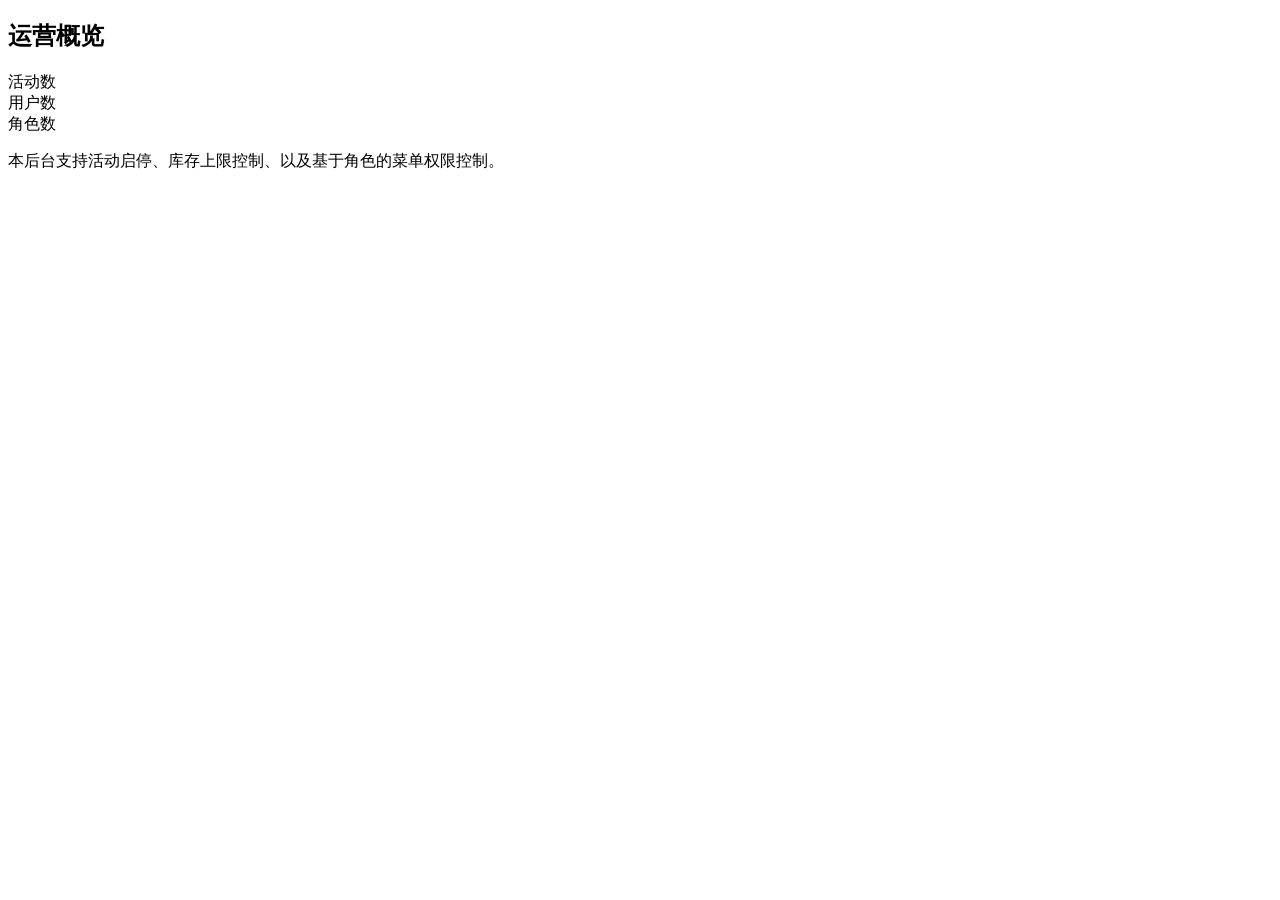
<file: src/main/resources/templates/index.html>
<!DOCTYPE html>
<html lang="zh-CN" xmlns:th="http://www.thymeleaf.org" th:replace="fragments :: layout('首页', ~{::section})">
<section>
    <h1>运营概览</h1>
    <div class="cards">
        <div class="card"><strong th:text="${activityCount}"></strong><span>活动数</span></div>
        <div class="card"><strong th:text="${userCount}"></strong><span>用户数</span></div>
        <div class="card"><strong th:text="${roleCount}"></strong><span>角色数</span></div>
    </div>
    <p>本后台支持活动启停、库存上限控制、以及基于角色的菜单权限控制。</p>
</section>
</html>
</file>
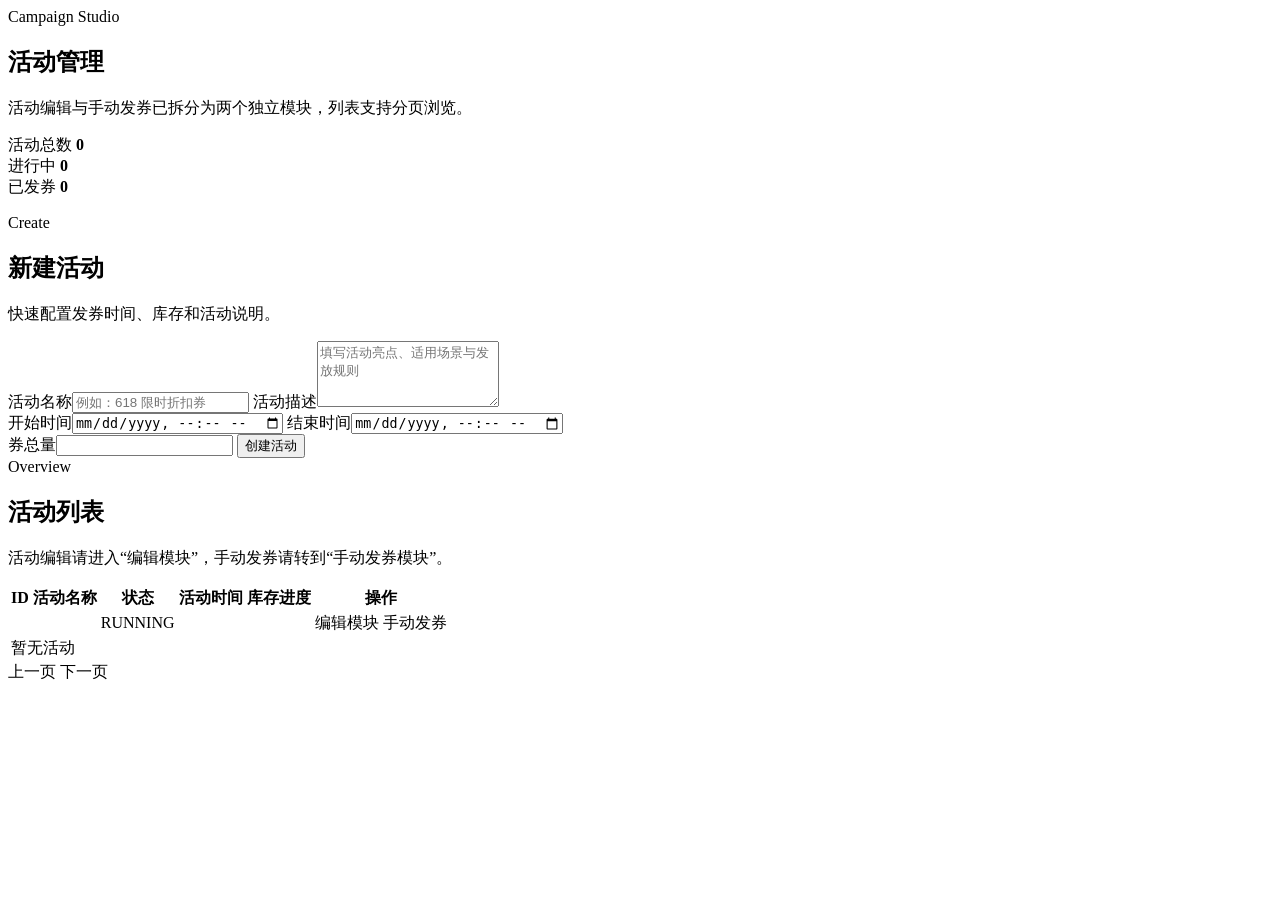
<file: src/main/resources/templates/activities.html>
<!DOCTYPE html>
<html lang="zh-CN" xmlns:th="http://www.thymeleaf.org" th:replace="fragments :: layout('活动管理', ~{::section})">
<section class="activity-page">
    <div class="hero-banner">
        <div>
            <span class="eyebrow">Campaign Studio</span>
            <h1>活动管理</h1>
            <p>活动编辑与手动发券已拆分为两个独立模块，列表支持分页浏览。</p>
        </div>
        <div class="hero-stats" th:with="activityTotal=${#lists.size(allActivities)}, runningTotal=${#lists.size(allActivities.?[status.name() == 'RUNNING'])}, issuedTotal=${#aggregates.sum(allActivities.![issuedStock])}">
            <div class="stat-card accent-blue">
                <span>活动总数</span>
                <strong th:text="${activityTotal}">0</strong>
            </div>
            <div class="stat-card accent-green">
                <span>进行中</span>
                <strong th:text="${runningTotal}">0</strong>
            </div>
            <div class="stat-card accent-purple">
                <span>已发券</span>
                <strong th:text="${issuedTotal == null ? 0 : issuedTotal}">0</strong>
            </div>
        </div>
    </div>

    <p class="alert success" th:if="${success}" th:text="${success}"></p>
    <p class="alert error" th:if="${error}" th:text="${error}"></p>

    <div class="grid dashboard-grid">
        <div class="panel form-panel glass-panel">
            <div class="panel-header">
                <div>
                    <span class="panel-tag">Create</span>
                    <h2>新建活动</h2>
                </div>
                <p>快速配置发券时间、库存和活动说明。</p>
            </div>
            <form method="post" th:action="@{/activities}" th:object="${activityForm}" class="stack-form">
                <label>活动名称<input th:field="*{name}" placeholder="例如：618 限时折扣券" /></label>
                <label>活动描述<textarea th:field="*{description}" rows="4" placeholder="填写活动亮点、适用场景与发放规则"></textarea></label>
                <div class="grid compact-grid">
                    <label>开始时间<input type="datetime-local" th:field="*{startTime}" /></label>
                    <label>结束时间<input type="datetime-local" th:field="*{endTime}" /></label>
                </div>
                <label>券总量<input type="number" min="1" th:field="*{totalStock}" /></label>
                <button type="submit">创建活动</button>
            </form>
        </div>

        <div class="panel list-panel glass-panel">
            <div class="panel-header">
                <div>
                    <span class="panel-tag">Overview</span>
                    <h2>活动列表</h2>
                </div>
                <p>活动编辑请进入“编辑模块”，手动发券请转到“手动发券模块”。</p>
            </div>
            <table class="activity-table">
                <thead>
                <tr><th>ID</th><th>活动名称</th><th>状态</th><th>活动时间</th><th>库存进度</th><th>操作</th></tr>
                </thead>
                <tbody>
                <tr th:each="activity : ${activities}">
                    <td th:text="${activity.id}"></td>
                    <td>
                        <strong th:text="${activity.name}"></strong>
                        <div class="table-subtext" th:text="${activity.description}"></div>
                    </td>
                    <td><span class="status-pill" th:text="${activity.status}" th:classappend="' status-' + ${#strings.toLowerCase(activity.status.name())}">RUNNING</span></td>
                    <td><span th:text="${#temporals.format(activity.startTime, 'yyyy-MM-dd HH:mm')}"></span><br/><span th:text="${#temporals.format(activity.endTime, 'yyyy-MM-dd HH:mm')}"></span></td>
                    <td th:text="${activity.issuedStock} + ' / ' + ${activity.totalStock}"></td>
                    <td>
                        <div class="action-row wrap-actions">
                            <a class="button-link" th:href="@{'/activities/' + ${activity.id} + '/edit'}">编辑模块</a>
                            <a class="button-link secondary-link" th:href="@{/activities/issue(activityId=${activity.id})}">手动发券</a>
                        </div>
                    </td>
                </tr>
                <tr th:if="${#lists.isEmpty(activities)}"><td colspan="6">暂无活动</td></tr>
                </tbody>
            </table>
            <div class="pagination" th:if="${activityPage.totalPages > 1}">
                <a class="page-link" th:classappend="${!activityPage.hasPrevious()} ? ' disabled'" th:href="${activityPage.hasPrevious()} ? @{/activities(page=${activityPage.number - 1})} : '#'">上一页</a>
                <span class="page-meta" th:text="|第 ${activityPage.number + 1} / ${activityPage.totalPages} 页，共 ${activityPage.totalElements} 条|"></span>
                <a class="page-link" th:classappend="${!activityPage.hasNext()} ? ' disabled'" th:href="${activityPage.hasNext()} ? @{/activities(page=${activityPage.number + 1})} : '#'">下一页</a>
            </div>
        </div>
    </div>
</section>
</html>
</file>
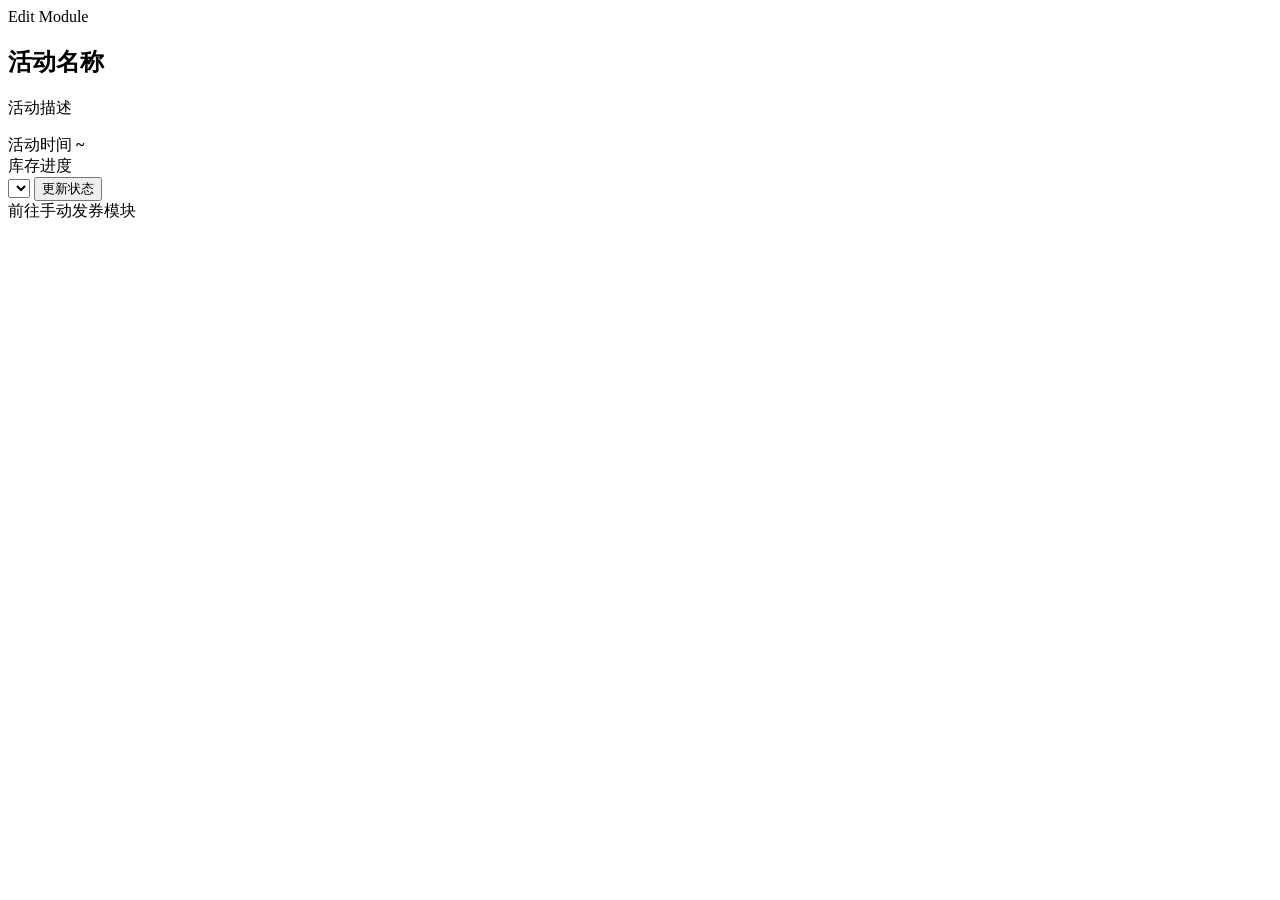
<file: src/main/resources/templates/activity-detail.html>
<!DOCTYPE html>
<html lang="zh-CN" xmlns:th="http://www.thymeleaf.org" th:replace="fragments :: layout('活动编辑', ~{::section})">
<section class="activity-page">
    <div class="panel glass-panel">
        <div class="activity-card-top">
            <div>
                <span class="panel-tag">Edit Module</span>
                <h1 th:text="${activity.name}">活动名称</h1>
                <p class="activity-desc" th:text="${activity.description}">活动描述</p>
            </div>
            <span class="activity-id" th:text="'ID #' + ${activity.id}"></span>
        </div>
        <div class="metric-row">
            <div class="metric-box">
                <span>活动时间</span>
                <strong><span th:text="${#temporals.format(activity.startTime, 'yyyy-MM-dd HH:mm')}"></span> ~ <span th:text="${#temporals.format(activity.endTime, 'yyyy-MM-dd HH:mm')}"></span></strong>
            </div>
            <div class="metric-box">
                <span>库存进度</span>
                <strong th:text="${activity.issuedStock} + ' / ' + ${activity.totalStock}"></strong>
            </div>
        </div>
        <div class="progress-track">
            <div class="progress-fill" th:style="'width:' + (${activity.totalStock} > 0 ? (${activity.issuedStock * 100 / activity.totalStock}) : 0) + '%' "></div>
        </div>
        <div class="action-grid detail-actions">
            <form method="post" th:action="@{'/activities/' + ${activity.id} + '/status'}" class="inline-form card-form">
                <select name="status">
                    <option th:each="status : ${statuses}" th:value="${status}" th:text="${status}" th:selected="${status == activity.status}"></option>
                </select>
                <button type="submit">更新状态</button>
            </form>
            <a class="button-link" th:href="@{/activities/issue(activityId=${activity.id})}">前往手动发券模块</a>
        </div>
    </div>
</section>
</html>
</file>
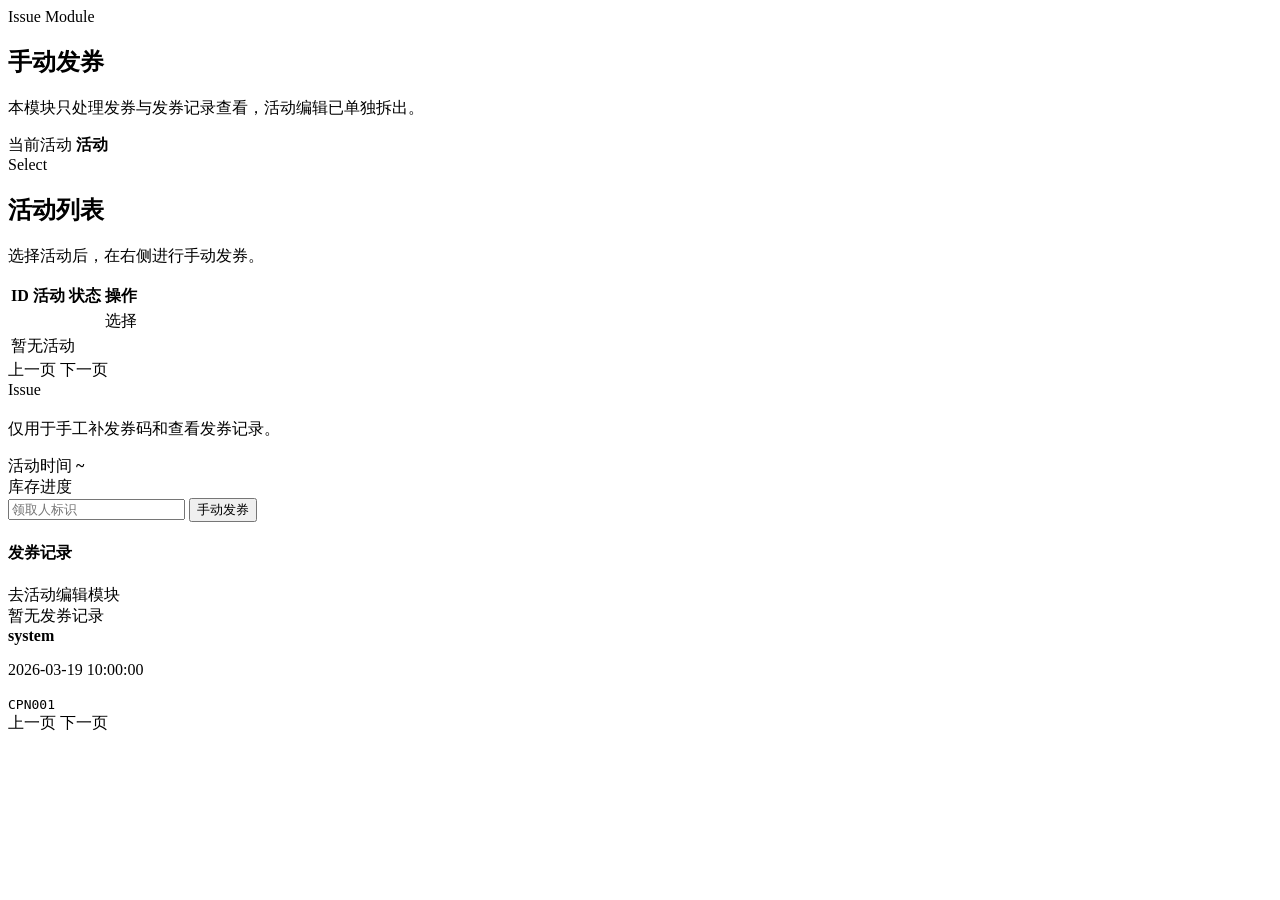
<file: src/main/resources/templates/activity-issue.html>
<!DOCTYPE html>
<html lang="zh-CN" xmlns:th="http://www.thymeleaf.org" th:replace="fragments :: layout('手动发券', ~{::section})">
<section class="activity-page">
    <div class="hero-banner compact-banner">
        <div>
            <span class="eyebrow">Issue Module</span>
            <h1>手动发券</h1>
            <p>本模块只处理发券与发券记录查看，活动编辑已单独拆出。</p>
        </div>
        <div class="hero-stats single-stat" th:if="${selectedActivity != null}">
            <div class="stat-card accent-green">
                <span>当前活动</span>
                <strong th:text="${selectedActivity.name}">活动</strong>
            </div>
        </div>
    </div>

    <div class="grid dashboard-grid wide-right">
        <div class="panel glass-panel">
            <div class="panel-header">
                <div>
                    <span class="panel-tag">Select</span>
                    <h2>活动列表</h2>
                </div>
                <p>选择活动后，在右侧进行手动发券。</p>
            </div>
            <table>
                <thead><tr><th>ID</th><th>活动</th><th>状态</th><th>操作</th></tr></thead>
                <tbody>
                <tr th:each="activity : ${activities}">
                    <td th:text="${activity.id}"></td>
                    <td th:text="${activity.name}"></td>
                    <td><span class="status-pill" th:classappend="' status-' + ${#strings.toLowerCase(activity.status.name())}" th:text="${activity.status}"></span></td>
                    <td><a class="button-link secondary-link" th:href="@{/activities/issue(activityId=${activity.id}, page=${activityPage.number})}">选择</a></td>
                </tr>
                <tr th:if="${#lists.isEmpty(activities)}"><td colspan="4">暂无活动</td></tr>
                </tbody>
            </table>
            <div class="pagination" th:if="${activityPage.totalPages > 1}">
                <a class="page-link" th:classappend="${!activityPage.hasPrevious()} ? ' disabled'" th:href="${activityPage.hasPrevious()} ? @{/activities/issue(page=${activityPage.number - 1}, activityId=${selectedActivity != null ? selectedActivity.id : null})} : '#'">上一页</a>
                <span class="page-meta" th:text="|第 ${activityPage.number + 1} / ${activityPage.totalPages} 页，共 ${activityPage.totalElements} 条|"></span>
                <a class="page-link" th:classappend="${!activityPage.hasNext()} ? ' disabled'" th:href="${activityPage.hasNext()} ? @{/activities/issue(page=${activityPage.number + 1}, activityId=${selectedActivity != null ? selectedActivity.id : null})} : '#'">下一页</a>
            </div>
        </div>

        <div class="panel glass-panel" th:if="${selectedActivity != null}">
            <div class="panel-header">
                <div>
                    <span class="panel-tag">Issue</span>
                    <h2 th:text="${selectedActivity.name}"></h2>
                </div>
                <p>仅用于手工补发券码和查看发券记录。</p>
            </div>
            <div class="metric-row">
                <div class="metric-box">
                    <span>活动时间</span>
                    <strong><span th:text="${#temporals.format(selectedActivity.startTime, 'yyyy-MM-dd HH:mm')}"></span> ~ <span th:text="${#temporals.format(selectedActivity.endTime, 'yyyy-MM-dd HH:mm')}"></span></strong>
                </div>
                <div class="metric-box">
                    <span>库存进度</span>
                    <strong th:text="${selectedActivity.issuedStock} + ' / ' + ${selectedActivity.totalStock}"></strong>
                </div>
            </div>
            <form method="post" th:action="@{'/api/activities/' + ${selectedActivity.id} + '/issue'}" class="inline-form card-form">
                <input name="claimant" placeholder="领取人标识" />
                <button type="submit">手动发券</button>
            </form>
            <div class="claim-section detail-claims">
                <div class="claim-header">
                    <h4>发券记录</h4>
                    <a class="button-link" th:href="@{'/activities/' + ${selectedActivity.id} + '/edit'}">去活动编辑模块</a>
                </div>
                <div class="empty-state" th:if="${#lists.isEmpty(claims)}">暂无发券记录</div>
                <div class="claim-list" th:if="${!#lists.isEmpty(claims)}">
                    <div class="claim-item" th:each="claim : ${claims}">
                        <div>
                            <strong th:text="${claim.claimant}">system</strong>
                            <p th:text="${#temporals.format(claim.claimedAt, 'yyyy-MM-dd HH:mm:ss')}">2026-03-19 10:00:00</p>
                        </div>
                        <code th:text="${claim.couponCode}">CPN001</code>
                    </div>
                </div>
                <div class="pagination" th:if="${claimPage != null and claimPage.totalPages > 1}">
                    <a class="page-link" th:classappend="${!claimPage.hasPrevious()} ? ' disabled'" th:href="${claimPage.hasPrevious()} ? @{/activities/issue(activityId=${selectedActivity.id}, page=${activityPage.number}, claimPageIndex=${claimPage.number - 1})} : '#'">上一页</a>
                    <span class="page-meta" th:text="|第 ${claimPage.number + 1} / ${claimPage.totalPages} 页，共 ${claimPage.totalElements} 条|"></span>
                    <a class="page-link" th:classappend="${!claimPage.hasNext()} ? ' disabled'" th:href="${claimPage.hasNext()} ? @{/activities/issue(activityId=${selectedActivity.id}, page=${activityPage.number}, claimPageIndex=${claimPage.number + 1})} : '#'">下一页</a>
                </div>
            </div>
        </div>
    </div>
</section>
</html>
</file>
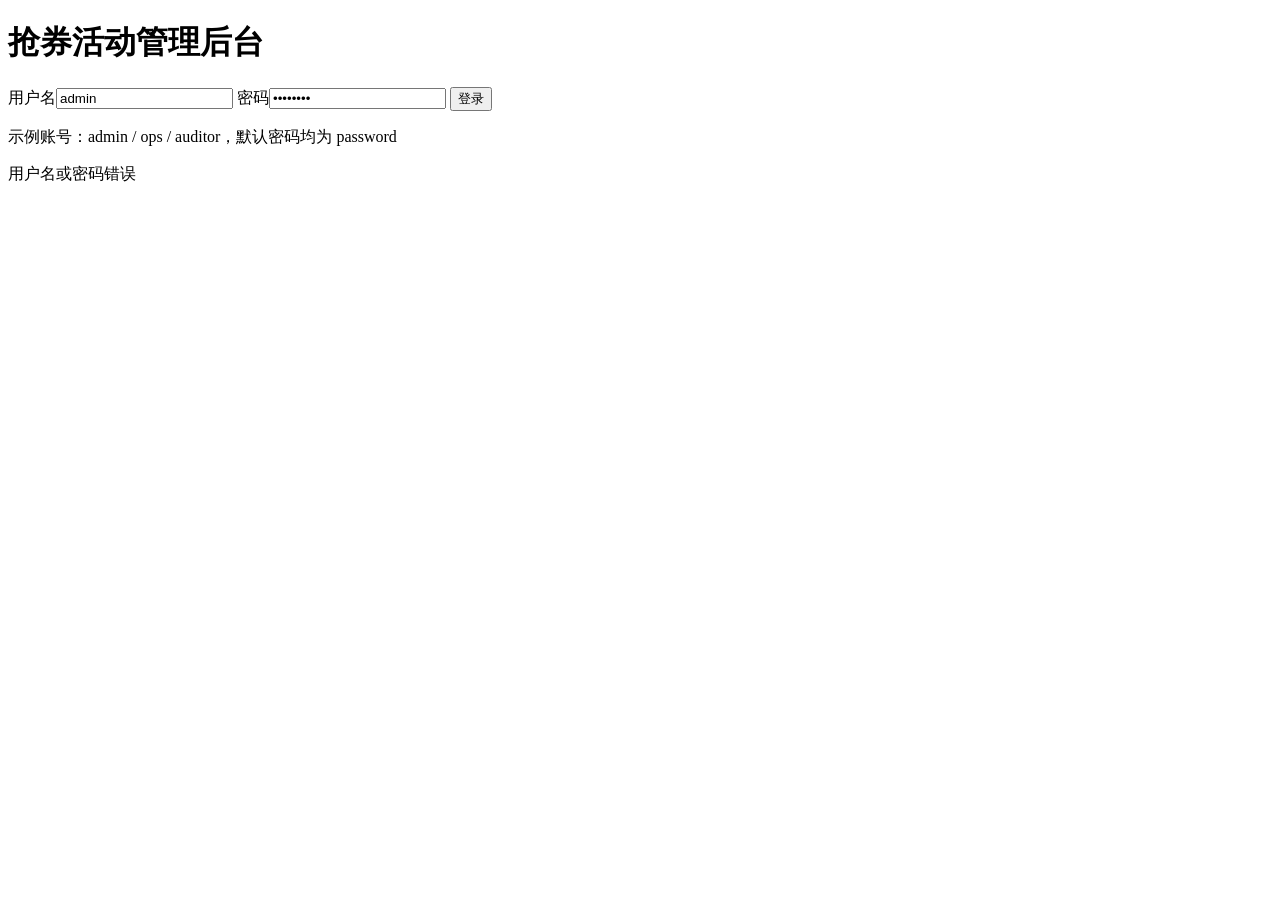
<file: src/main/resources/templates/login.html>
<!DOCTYPE html>
<html lang="zh-CN" xmlns:th="http://www.thymeleaf.org">
<head>
    <meta charset="UTF-8" />
    <meta name="viewport" content="width=device-width, initial-scale=1" />
    <title>登录</title>
    <link rel="stylesheet" th:href="@{/css/app.css}" />
</head>
<body class="login-body">
<div class="login-card">
    <h1>抢券活动管理后台</h1>
    <form method="post" th:action="@{/login}">
        <input type="hidden" th:name="${_csrf.parameterName}" th:value="${_csrf.token}" />
        <label>用户名<input type="text" name="username" value="admin" /></label>
        <label>密码<input type="password" name="password" value="password" /></label>
        <button type="submit">登录</button>
    </form>
    <p>示例账号：admin / ops / auditor，默认密码均为 password</p>
    <p th:if="${param.error}" class="error">用户名或密码错误</p>
</div>
</body>
</html>
</file>
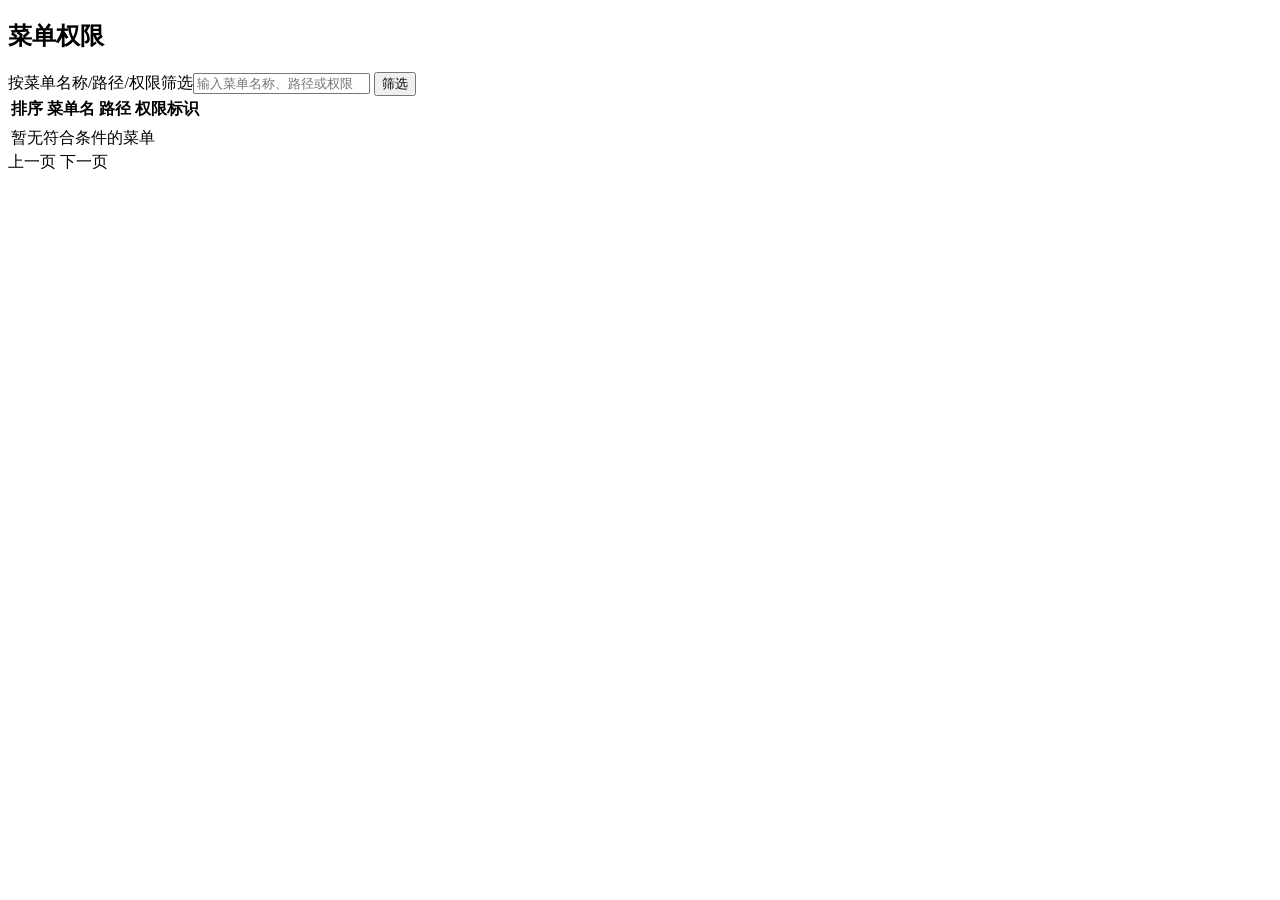
<file: src/main/resources/templates/menus.html>
<!DOCTYPE html>
<html lang="zh-CN" xmlns:th="http://www.thymeleaf.org" th:replace="fragments :: layout('菜单权限', ~{::section})">
<section>
    <h1>菜单权限</h1>
    <div class="panel stack-form">
        <form method="get" th:action="@{/menus}" class="toolbar-form">
            <label>按菜单名称/路径/权限筛选<input type="text" name="keyword" th:value="${keyword}" placeholder="输入菜单名称、路径或权限" /></label>
            <button type="submit">筛选</button>
        </form>
    </div>
    <div class="panel">
        <table>
            <thead><tr><th>排序</th><th>菜单名</th><th>路径</th><th>权限标识</th></tr></thead>
            <tbody>
            <tr th:each="menu : ${menus}">
                <td th:text="${menu.sortOrder}"></td>
                <td th:text="${menu.name}"></td>
                <td th:text="${menu.path}"></td>
                <td th:text="${menu.permission}"></td>
            </tr>
            <tr th:if="${#lists.isEmpty(menus)}"><td colspan="4">暂无符合条件的菜单</td></tr>
            </tbody>
        </table>
        <div class="pagination" th:if="${menuPage.totalPages > 1}">
            <a class="page-link" th:classappend="${!menuPage.hasPrevious()} ? ' disabled'" th:href="${menuPage.hasPrevious()} ? @{/menus(page=${menuPage.number - 1}, keyword=${keyword})} : '#'">上一页</a>
            <span class="page-meta" th:text="|第 ${menuPage.number + 1} / ${menuPage.totalPages} 页，共 ${menuPage.totalElements} 条|"></span>
            <a class="page-link" th:classappend="${!menuPage.hasNext()} ? ' disabled'" th:href="${menuPage.hasNext()} ? @{/menus(page=${menuPage.number + 1}, keyword=${keyword})} : '#'">下一页</a>
        </div>
    </div>
</section>
</html>
</file>
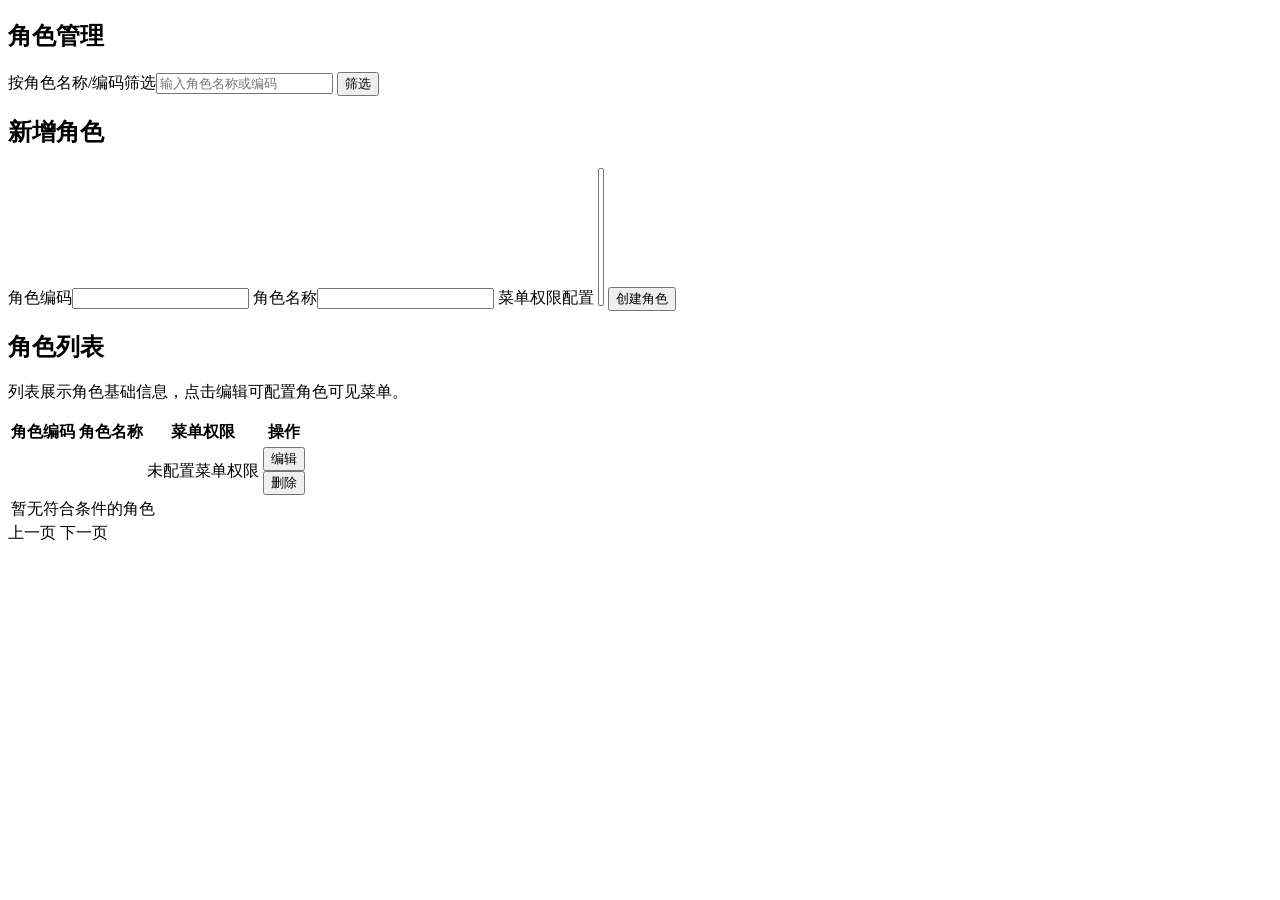
<file: src/main/resources/templates/roles.html>
<!DOCTYPE html>
<html lang="zh-CN" xmlns:th="http://www.thymeleaf.org" th:replace="fragments :: layout('角色管理', ~{::section})">
<section>
    <h1>角色管理</h1>
    <p class="alert success" th:if="${success}" th:text="${success}"></p>
    <p class="alert error" th:if="${error}" th:text="${error}"></p>

    <div class="panel stack-form">
        <form method="get" th:action="@{/roles}" class="toolbar-form">
            <label>按角色名称/编码筛选<input type="text" name="keyword" th:value="${keyword}" placeholder="输入角色名称或编码" /></label>
            <button type="submit">筛选</button>
        </form>
    </div>

    <div class="grid two-col admin-grid">
        <div class="panel">
            <h2>新增角色</h2>
            <form method="post" th:action="@{/roles}" class="stack-form">
                <label>角色编码<input type="text" name="code" required /></label>
                <label>角色名称<input type="text" name="name" required /></label>
                <label>菜单权限配置
                    <select name="menuIds" multiple size="8">
                        <option th:each="menu : ${menus}" th:value="${menu.id}" th:text="${menu.name + ' / ' + menu.permission}"></option>
                    </select>
                </label>
                <button type="submit">创建角色</button>
            </form>
        </div>

        <div class="panel">
            <div class="panel-header slim-header">
                <div>
                    <h2>角色列表</h2>
                    <p>列表展示角色基础信息，点击编辑可配置角色可见菜单。</p>
                </div>
            </div>
            <table>
                <thead><tr><th>角色编码</th><th>角色名称</th><th>菜单权限</th><th>操作</th></tr></thead>
                <tbody>
                <tr th:each="role : ${roles}">
                    <td th:text="${role.code}"></td>
                    <td th:text="${role.name}"></td>
                    <td>
                        <div class="tag-list" th:if="${!#lists.isEmpty(role.menus)}">
                            <span class="menu-tag" th:each="menu : ${role.menus}" th:text="${menu.name}"></span>
                        </div>
                        <span class="table-subtext" th:if="${#lists.isEmpty(role.menus)}">未配置菜单权限</span>
                    </td>
                    <td>
                        <div class="action-row">
                            <button type="button" class="secondary-button" th:attr="onclick=|document.getElementById('role-modal-${role.id}').showModal()|">编辑</button>
                            <form method="post" th:action="@{'/roles/' + ${role.id} + '/delete'}">
                                <button type="submit" class="danger-button">删除</button>
                            </form>
                        </div>
                        <dialog class="edit-dialog" th:id="'role-modal-' + ${role.id}">
                            <form method="dialog" class="dialog-close-row"><button type="submit" class="ghost-button">×</button></form>
                            <h3 th:text="'编辑角色：' + ${role.name}"></h3>
                            <form method="post" th:action="@{'/roles/' + ${role.id}}" class="stack-form">
                                <label>角色编码<input type="text" th:value="${role.code}" readonly /></label>
                                <label>角色名称<input type="text" name="name" th:value="${role.name}" required /></label>
                                <label>可见菜单列表
                                    <select name="menuIds" multiple size="8">
                                        <option th:each="menu : ${menus}" th:value="${menu.id}" th:text="${menu.name + ' / ' + menu.permission}" th:selected="${role.menus.contains(menu)}"></option>
                                    </select>
                                </label>
                                <div class="action-row">
                                    <button type="submit">保存修改</button>
                                    <button type="button" class="ghost-button" th:attr="onclick=|document.getElementById('role-modal-${role.id}').close()|">取消</button>
                                </div>
                            </form>
                        </dialog>
                    </td>
                </tr>
                <tr th:if="${#lists.isEmpty(roles)}"><td colspan="4">暂无符合条件的角色</td></tr>
                </tbody>
            </table>
            <div class="pagination" th:if="${rolePage.totalPages > 1}">
                <a class="page-link" th:classappend="${!rolePage.hasPrevious()} ? ' disabled'" th:href="${rolePage.hasPrevious()} ? @{/roles(page=${rolePage.number - 1}, keyword=${keyword})} : '#'">上一页</a>
                <span class="page-meta" th:text="|第 ${rolePage.number + 1} / ${rolePage.totalPages} 页，共 ${rolePage.totalElements} 条|"></span>
                <a class="page-link" th:classappend="${!rolePage.hasNext()} ? ' disabled'" th:href="${rolePage.hasNext()} ? @{/roles(page=${rolePage.number + 1}, keyword=${keyword})} : '#'">下一页</a>
            </div>
        </div>
    </div>
</section>
</html>
</file>
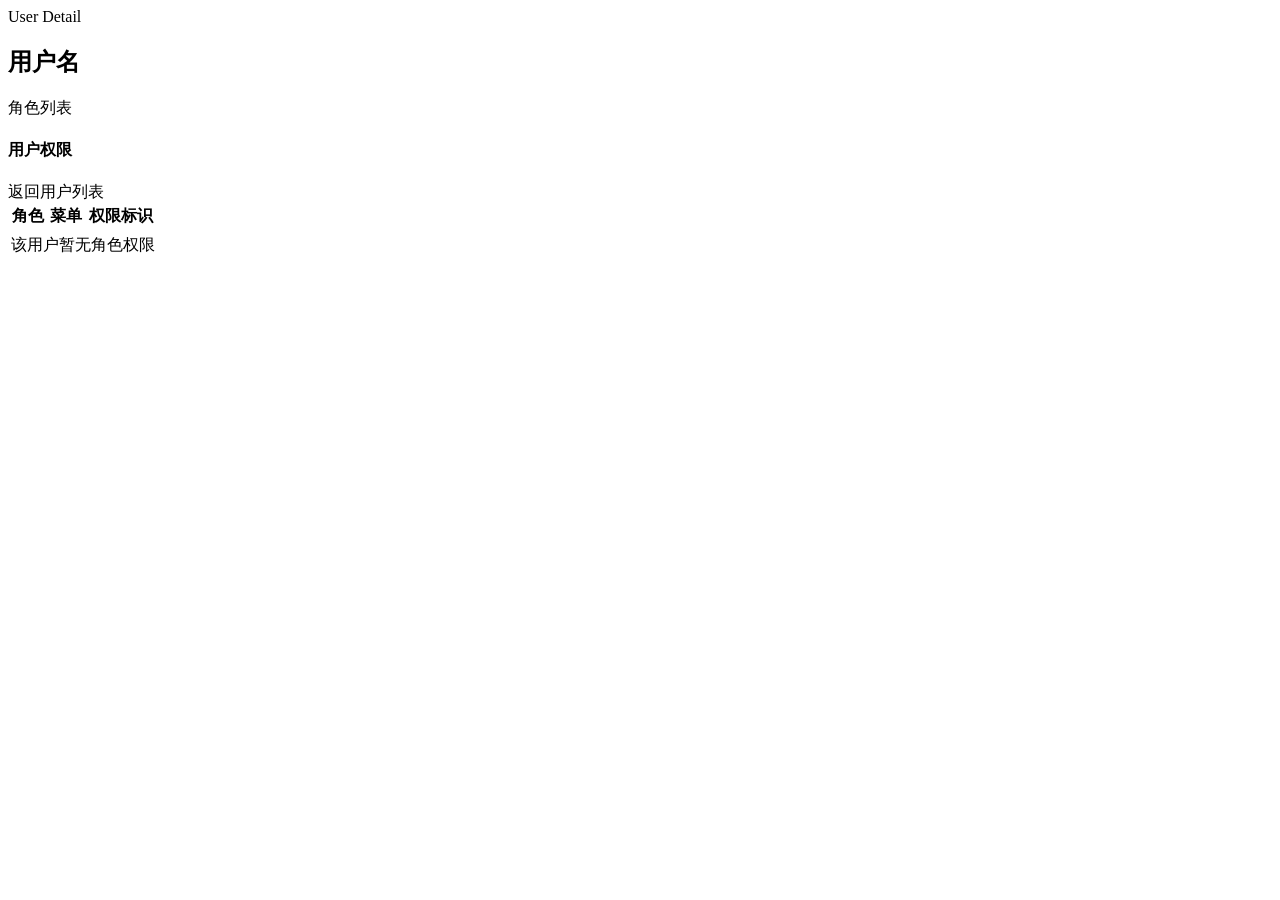
<file: src/main/resources/templates/user-detail.html>
<!DOCTYPE html>
<html lang="zh-CN" xmlns:th="http://www.thymeleaf.org" th:replace="fragments :: layout('用户详情', ~{::section})">
<section>
    <div class="panel glass-panel">
        <div class="activity-card-top">
            <div>
                <span class="panel-tag">User Detail</span>
                <h1 th:text="${detailUser.displayName}">用户名</h1>
                <p class="activity-desc" th:text="'账号：' + ${detailUser.username}"></p>
            </div>
            <span class="status-pill" th:classappend="${detailUser.enabled} ? ' status-running' : ' status-ended'" th:text="${detailUser.enabled ? '启用' : '禁用'}"></span>
        </div>
        <div class="metric-row single-column">
            <div class="metric-box">
                <span>角色列表</span>
                <strong th:text="${#strings.listJoin(detailUser.roles.![name], '、')}"></strong>
            </div>
        </div>
    </div>

    <div class="panel glass-panel detail-claims">
        <div class="claim-header">
            <h4>用户权限</h4>
            <a class="button-link" th:href="@{/users}">返回用户列表</a>
        </div>
        <table>
            <thead><tr><th>角色</th><th>菜单</th><th>权限标识</th></tr></thead>
            <tbody>
            <tr th:each="role : ${detailUser.roles}">
                <td th:text="${role.name + ' (' + role.code + ')'}"></td>
                <td>
                    <div th:each="menu : ${role.menus}" th:text="${menu.name}"></div>
                </td>
                <td>
                    <div th:each="menu : ${role.menus}" th:text="${menu.permission}"></div>
                </td>
            </tr>
            <tr th:if="${#lists.isEmpty(detailUser.roles)}"><td colspan="3">该用户暂无角色权限</td></tr>
            </tbody>
        </table>
    </div>
</section>
</html>
</file>
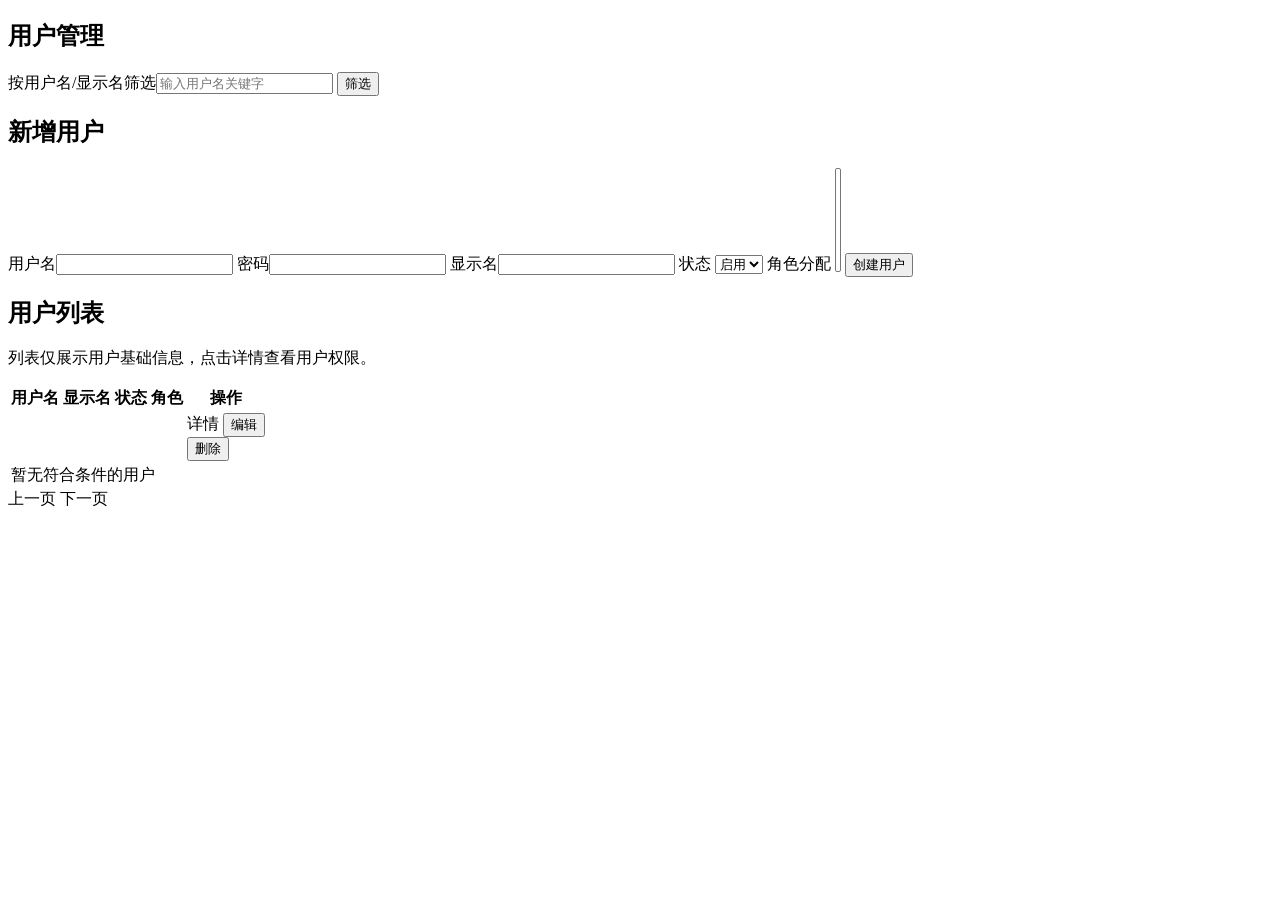
<file: src/main/resources/templates/users.html>
<!DOCTYPE html>
<html lang="zh-CN" xmlns:th="http://www.thymeleaf.org" th:replace="fragments :: layout('用户管理', ~{::section})">
<section>
    <h1>用户管理</h1>
    <p class="alert success" th:if="${success}" th:text="${success}"></p>
    <p class="alert error" th:if="${error}" th:text="${error}"></p>

    <div class="panel stack-form">
        <form method="get" th:action="@{/users}" class="toolbar-form">
            <label>按用户名/显示名筛选<input type="text" name="keyword" th:value="${keyword}" placeholder="输入用户名关键字" /></label>
            <button type="submit">筛选</button>
        </form>
    </div>

    <div class="grid two-col admin-grid">
        <div class="panel">
            <h2>新增用户</h2>
            <form method="post" th:action="@{/users}" class="stack-form">
                <label>用户名<input type="text" name="username" required /></label>
                <label>密码<input type="password" name="password" required /></label>
                <label>显示名<input type="text" name="displayName" required /></label>
                <label>状态
                    <select name="enabled">
                        <option value="true">启用</option>
                        <option value="false">禁用</option>
                    </select>
                </label>
                <label>角色分配
                    <select name="roleIds" multiple size="6">
                        <option th:each="role : ${roles}" th:value="${role.id}" th:text="${role.name + ' (' + role.code + ')'}"></option>
                    </select>
                </label>
                <button type="submit">创建用户</button>
            </form>
        </div>

        <div class="panel">
            <div class="panel-header slim-header">
                <div>
                    <h2>用户列表</h2>
                    <p>列表仅展示用户基础信息，点击详情查看用户权限。</p>
                </div>
            </div>
            <table>
                <thead><tr><th>用户名</th><th>显示名</th><th>状态</th><th>角色</th><th>操作</th></tr></thead>
                <tbody>
                <tr th:each="user : ${users}">
                    <td th:text="${user.username}"></td>
                    <td th:text="${user.displayName}"></td>
                    <td><span class="status-pill" th:classappend="${user.enabled} ? ' status-running' : ' status-ended'" th:text="${user.enabled ? '启用' : '禁用'}"></span></td>
                    <td th:text="${#strings.listJoin(user.roles.![name], '、')}"></td>
                    <td>
                        <div class="action-row">
                            <a class="button-link secondary-link" th:href="@{'/users/' + ${user.id}}">详情</a>
                            <button type="button" class="secondary-button" th:attr="onclick=|document.getElementById('user-modal-${user.id}').showModal()|">编辑</button>
                            <form method="post" th:action="@{'/users/' + ${user.id} + '/delete'}">
                                <button type="submit" class="danger-button">删除</button>
                            </form>
                        </div>
                        <dialog class="edit-dialog" th:id="'user-modal-' + ${user.id}">
                            <form method="dialog" class="dialog-close-row"><button type="submit" class="ghost-button">×</button></form>
                            <h3 th:text="'编辑用户：' + ${user.username}"></h3>
                            <form method="post" th:action="@{'/users/' + ${user.id}}" class="stack-form">
                                <label>显示名<input type="text" name="displayName" th:value="${user.displayName}" required /></label>
                                <label>状态
                                    <select name="enabled">
                                        <option value="true" th:selected="${user.enabled}">启用</option>
                                        <option value="false" th:selected="${!user.enabled}">禁用</option>
                                    </select>
                                </label>
                                <label>角色分配
                                    <select name="roleIds" multiple size="6">
                                        <option th:each="role : ${roles}" th:value="${role.id}" th:text="${role.name + ' / ' + role.code}" th:selected="${user.roles.contains(role)}"></option>
                                    </select>
                                </label>
                                <div class="action-row">
                                    <button type="submit">保存修改</button>
                                    <button type="button" class="ghost-button" th:attr="onclick=|document.getElementById('user-modal-${user.id}').close()|">取消</button>
                                </div>
                            </form>
                        </dialog>
                    </td>
                </tr>
                <tr th:if="${#lists.isEmpty(users)}"><td colspan="5">暂无符合条件的用户</td></tr>
                </tbody>
            </table>
            <div class="pagination" th:if="${userPage.totalPages > 1}">
                <a class="page-link" th:classappend="${!userPage.hasPrevious()} ? ' disabled'" th:href="${userPage.hasPrevious()} ? @{/users(page=${userPage.number - 1}, keyword=${keyword})} : '#'">上一页</a>
                <span class="page-meta" th:text="|第 ${userPage.number + 1} / ${userPage.totalPages} 页，共 ${userPage.totalElements} 条|"></span>
                <a class="page-link" th:classappend="${!userPage.hasNext()} ? ' disabled'" th:href="${userPage.hasNext()} ? @{/users(page=${userPage.number + 1}, keyword=${keyword})} : '#'">下一页</a>
            </div>
        </div>
    </div>
</section>
</html>
</file>
